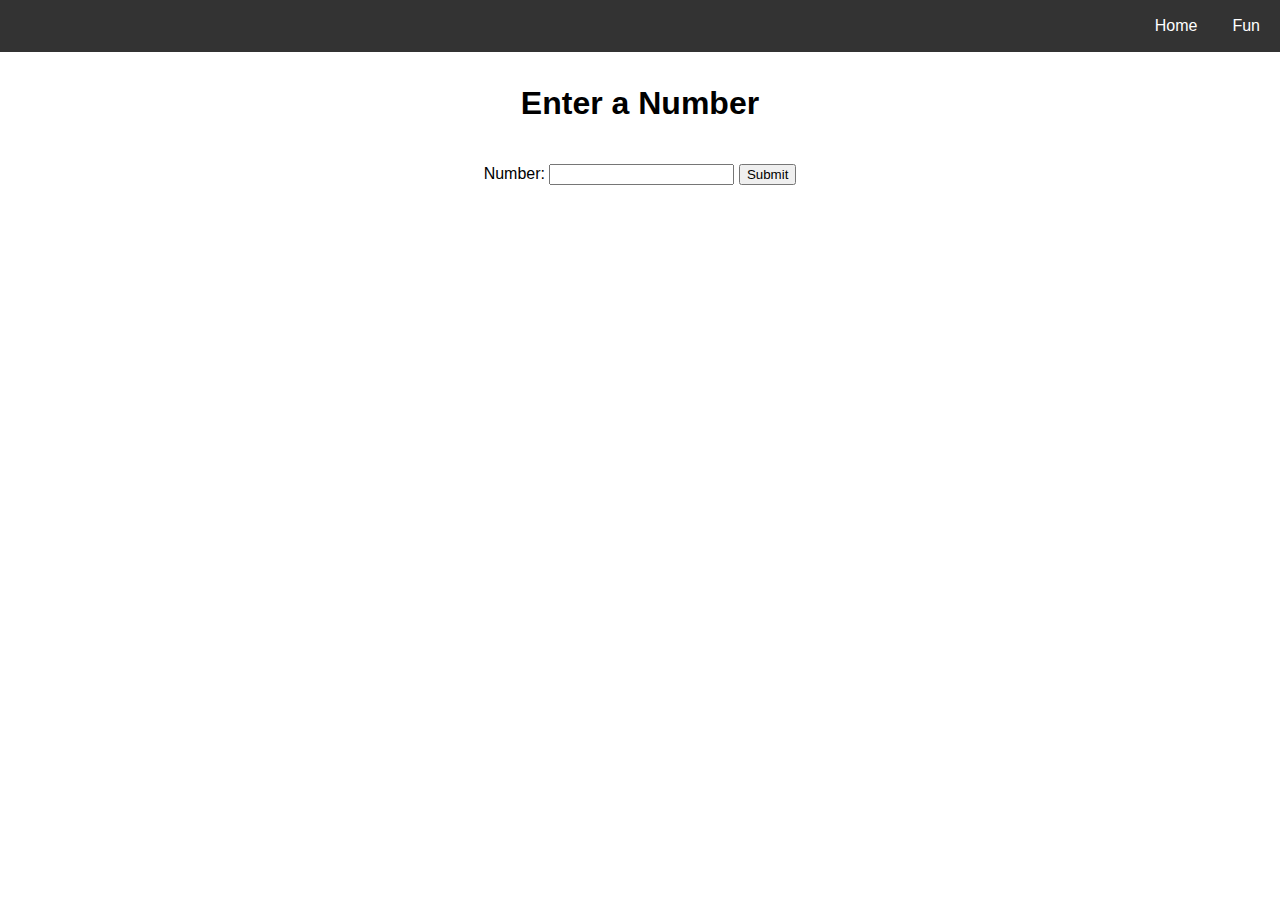
<file: fun.html>
<!DOCTYPE html>
<html lang="en">
<head>
    <meta charset="UTF-8">
    <meta name="viewport" content="width=device-width, initial-scale=1.0">
    <title>Number To Pokemon</title>
    <link rel="stylesheet" href="style.css">
</head>
<body>
    <nav class="navbar">
        <ul class="nav-links">
            <li><a href="index.html">Home</a></li>
            <li><a href="fun.html">Fun</a></li>
        </ul>
    </nav>
    <h1>Enter a Number</h1>
    <form id="numberForm">
        <label for="numberInput">Number:</label>
        <input type="number" id="numberInput" name="numberInput">
        <button id="submitButton">Submit</button>
    </form>
    
    <div id="pokemon-container"></div>

    <script src="script.js"></script> 
</body>

</html>
</file>
<file: style.css>
body {
    font-family: Arial, sans-serif;
    margin: 0;
    padding-top: 4rem;
    padding-bottom: 4rem;
    display: flex;
    flex-direction: column;
    justify-content: center;
    align-items: center;
    gap: 20px;
}


.nav-links {
    list-style: none;
    display: flex;
    padding: 0;
    gap: 15px; 
    margin-right: 20px;
}

.nav-links li {
    margin-left: 20px;
}

.nav-links a {
    text-decoration: none;
    color: white;
    font-size: 1em;
    transition: color 0.3s;
}

.nav-links a:hover {
    color: #ddd;
}

.intro-container {
    display: flex;
    flex-direction: row;
    align-items: center;
    background-color: #fff;
    width: 50%;
    padding: 20px;
    border-radius: 10px;
}

.intro-text-container {
    display: flex;
    flex-direction: column;
    margin-right: 20px;
}

.intro-name {
    font-size: 2em;
    margin: 0;
}

.navbar {
    display: flex;
    justify-content: flex-end; 
    align-items: center;
    background-color: #333;
    padding: 10px 40px;
    width: 100%;
    height: 2rem;
    position: fixed;
    top: 0;
    z-index: 1000;
}

.intro-description {
    font-size: 1em;
    margin-top: 10px;
}

.projects-container {
    margin-top: 20px;
    width: 50%;
    background-color: #f2efef;
    padding: 20px;
    border-radius: 10px;
    display: flex;
    flex-direction: column;
    align-items: center;
}

.projects-list {
    padding: 0;
    display: flex;
    flex-direction: column;
    align-items: flex-start;
}

.hobbies-container {
    margin-top: 20px;
    width: 50%;
    background-color: #f2efef;
    padding: 20px;
    border-radius: 10px;
    display: flex;
    flex-direction: column;
    align-items: center;
}

.hobbies-list {
    padding: 0;
    display: flex;
    flex-direction: column;
    align-items: flex-start;
}

.hobbies-list li {
    margin: 10px 0;
    font-size: 1.2em;
}
</file>
